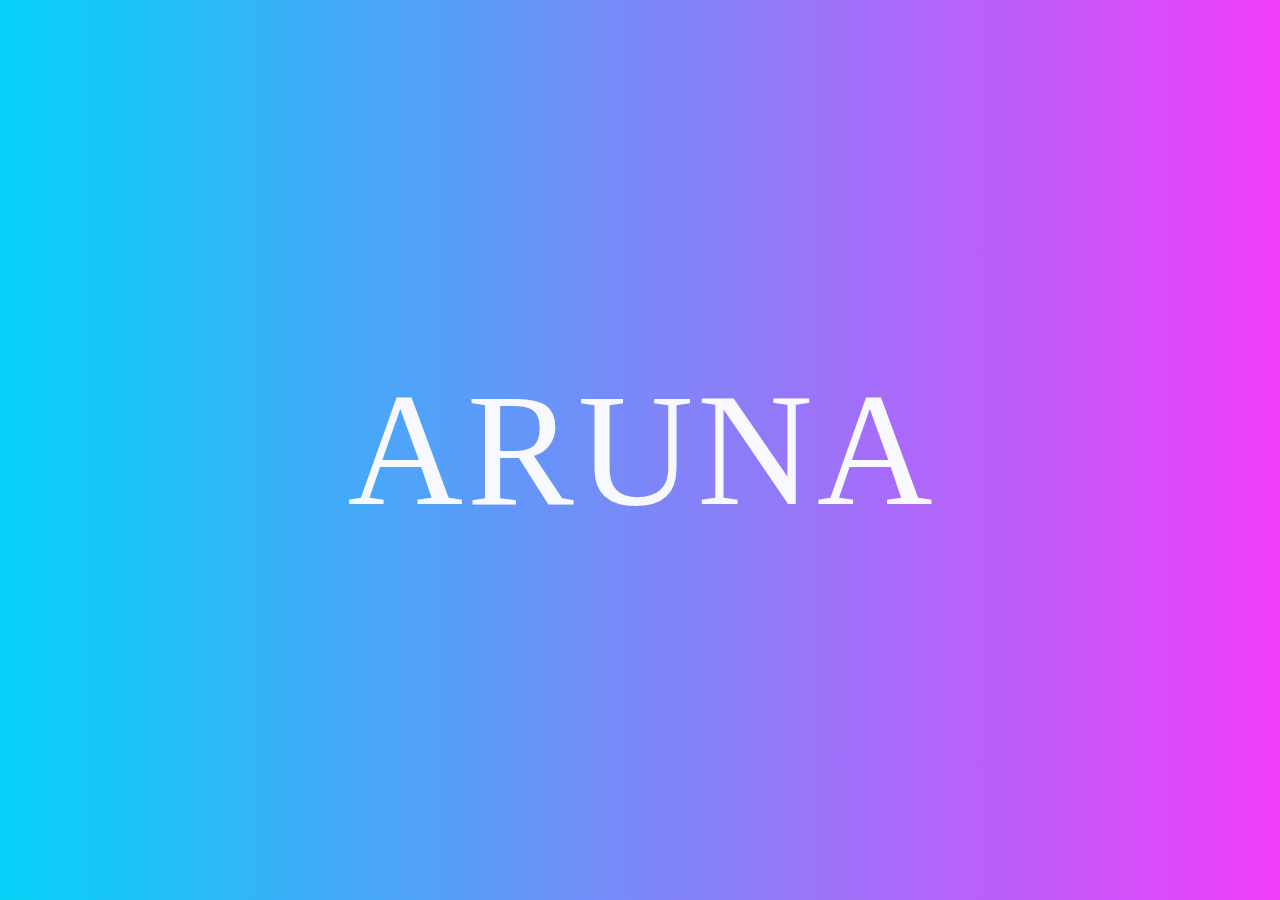
<file: Jumping Letters/index.html>
<!DOCTYPE html>
<html lang="en">
  <head>
    <meta charset="UTF-8" />
    <meta name="viewport" content="width=device-width, initial-scale=1.0" />
    <title>Jumping Letters</title>
    <link rel="stylesheet" href="style.css" />
  </head>
  <body>
    <div class="letters">
      <span>A</span>
      <span>R</span>
      <span>U</span>
      <span>N</span>
      <span>A</span>
    </div>
    <script src="app.js"></script>
  </body>
</html>
</file>
<file: Jumping Letters/style.css>
* {
  box-sizing: border-box;
  margin: 0;
  padding: 0;
}

body {
  display: flex;
  justify-content: center;
  align-items: center;
  min-height: 100vh;
  flex-direction: column;
  background: linear-gradient(to right, #04d2f7, #f03efa);
}

.letters {
  perspective: 1000px;
  font-family: cursive;
  color: ghostwhite;
}

.letters span {
  cursor: pointer;
  display: inline-block;
  user-select: none;
  line-height: 0.8;
  font-size: 10rem;
}

.letters span.active {
  animation: jump 2s ease-in-out;
  transform-origin: bottom left;
}

@keyframes jump {
  0% {
    transform: translate(0, 0) rotate(180deg);
  }
  25% {
    transform: scale(2) translate(0, -150px);
  }
  75% {
    transform: scale(1.1, 1.1) translate(0, 200px);
  }
  100% {
    transform: translate(0, 0) translate(360deg);
  }
}
</file>
